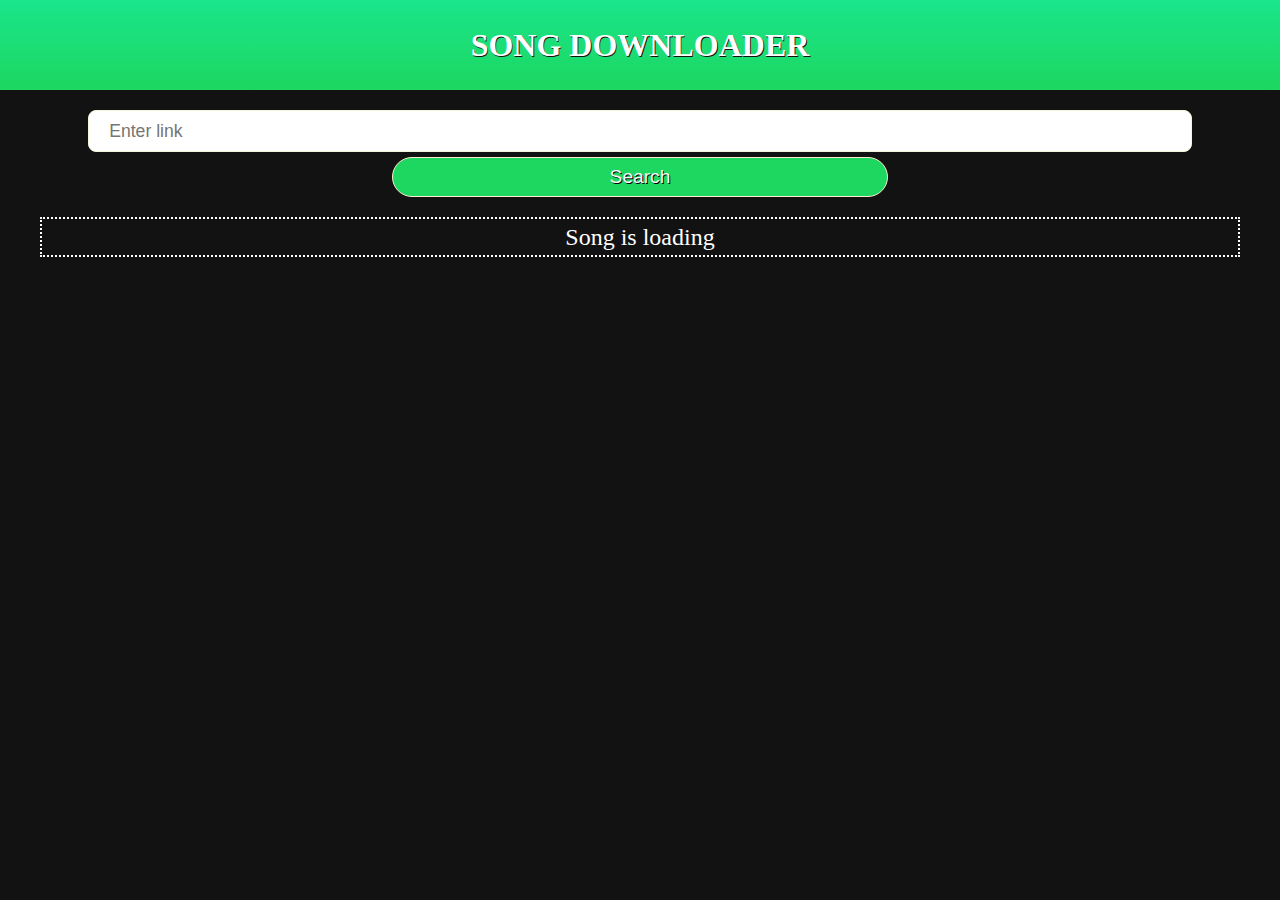
<file: index.html>
<!DOCTYPE html>
<html lang="en">
<head>
    <meta charset="UTF-8">
    <title>Song Downloader</title>
    <link rel="stylesheet" href="ss.css"></head>
<body>
    
    
<header>
 <h1>SONG DOWNLOADER</h1>   
</header>

<main>
 
<input type="text" id="link" placeholder="Enter link"> 
    
<button id="search">Search</button> 

<div class="message">Song is loading</div>

<a href="" target="_blank" download="kd.mp3" id="linkcon"><button id="download">Download</button></a>


      

    
</main>
    
<script src="ss.js"></script>    
</body>
</html>
</file>
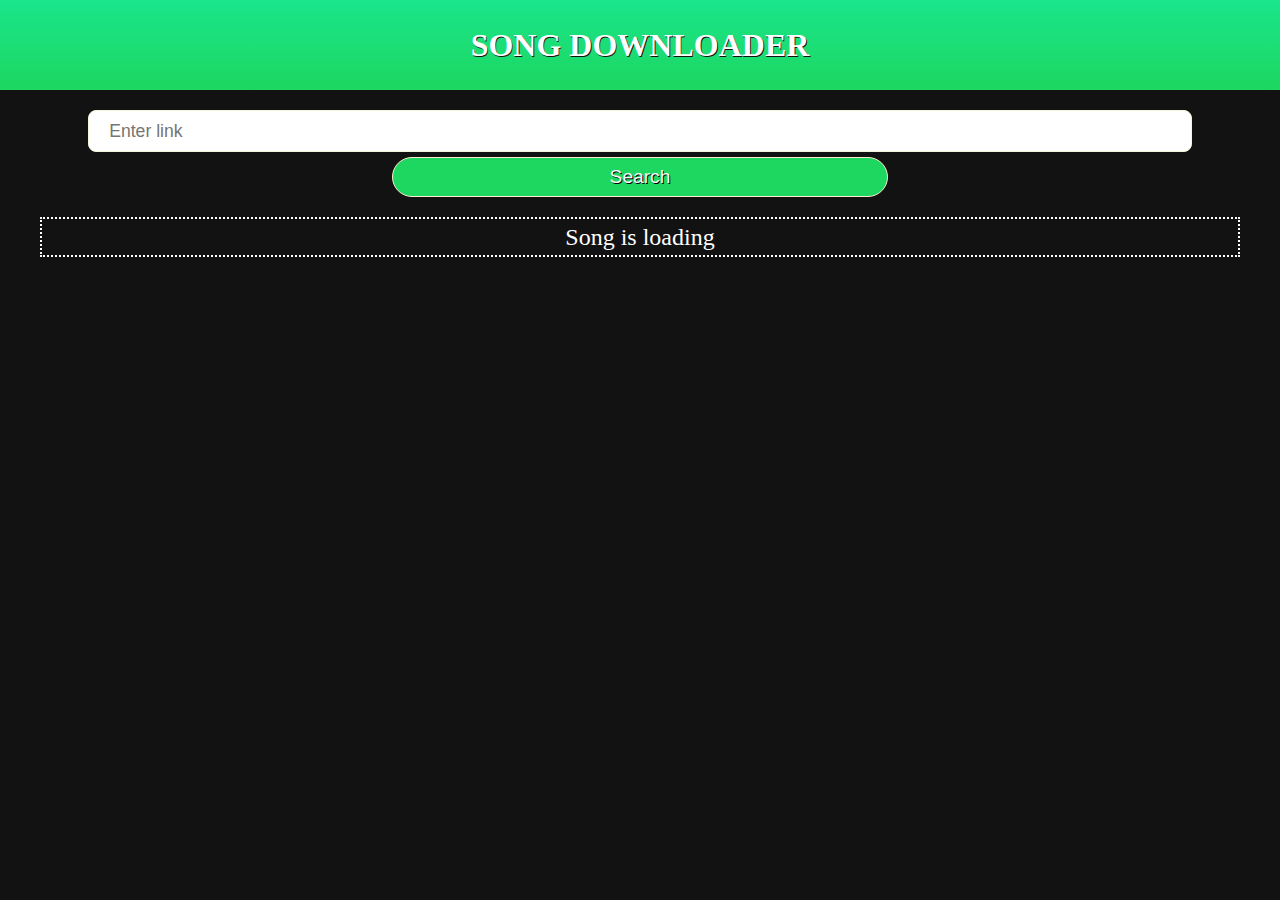
<file: ss.html>
<!DOCTYPE html>
<html lang="en">
<head>
    <meta charset="UTF-8">
    <title>Song Downloader</title>
    <link rel="stylesheet" href="ss.css"></head>
<body>
    
    
<header>
 <h1>SONG DOWNLOADER</h1>   
</header>

<main>
 
<input type="text" id="link" placeholder="Enter link"> 
    
<button id="search">Search</button> 

<div class="message">Song is loading</div>

<a href="" target="_blank" download="kd.mp3" id="linkcon"><button id="download">Download</button></a>


      

    
</main>
    
<script src="ss.js"></script>    
</body>
</html>
</file>
<file: ss.css>
*{
    margin:0;
    padding:0;
    box-sizing:border-box;
}

body{
    height:100%;
    width:100%;
}
header{
    height:10vh;   background:linear-gradient(#19E58B,#1DD760);
    display: flex;
    justify-content:center;
    align-items:center;
    font-weight:800;
    color:white;
    text-shadow:0.9px 0.9px #121212 ;
}
main{
    height:90vh;
    background-color:#121212;
    padding:20px;
    width:100%;
}

input[type="text"]{
    height:40px;
    width:89%;
    margin:auto;
    display:block;
    padding:20px;
    font-size:1.1rem;
    border-radius:8px;
    border:0.5px solid beige;
}

button{
    height:40px;
    margin:5px auto;
    display: block;
    width:40%;
    border-radius:20px;
    background-color: #1DD760;
    color: #F9F9F9;
    font-size:1.2rem;
    border:0.8px solid blanchedalmond;
    text-shadow:1px 1px black;
}


.message{
  height:40px; 
  border:2px dotted white; 
  color:  white;
  display: flex;
  justify-content:center;
  align-items:center;
  font-size:1.5rem;
  margin:20px;
  padding:10px;
}

a{
    text-decoration:none;
}


#download{
   margin-top:50px; 
   background:radial-gradient(red 10%, orange);
   text-shadow:1px 1px black;
   display:none;
}

.les{
    animation:gg 0.8s linear 1 ;
}

@keyframes gg{
  from{border:1px dashed aqua;}
  to{border:2px solid aqua;}
}
</file>
